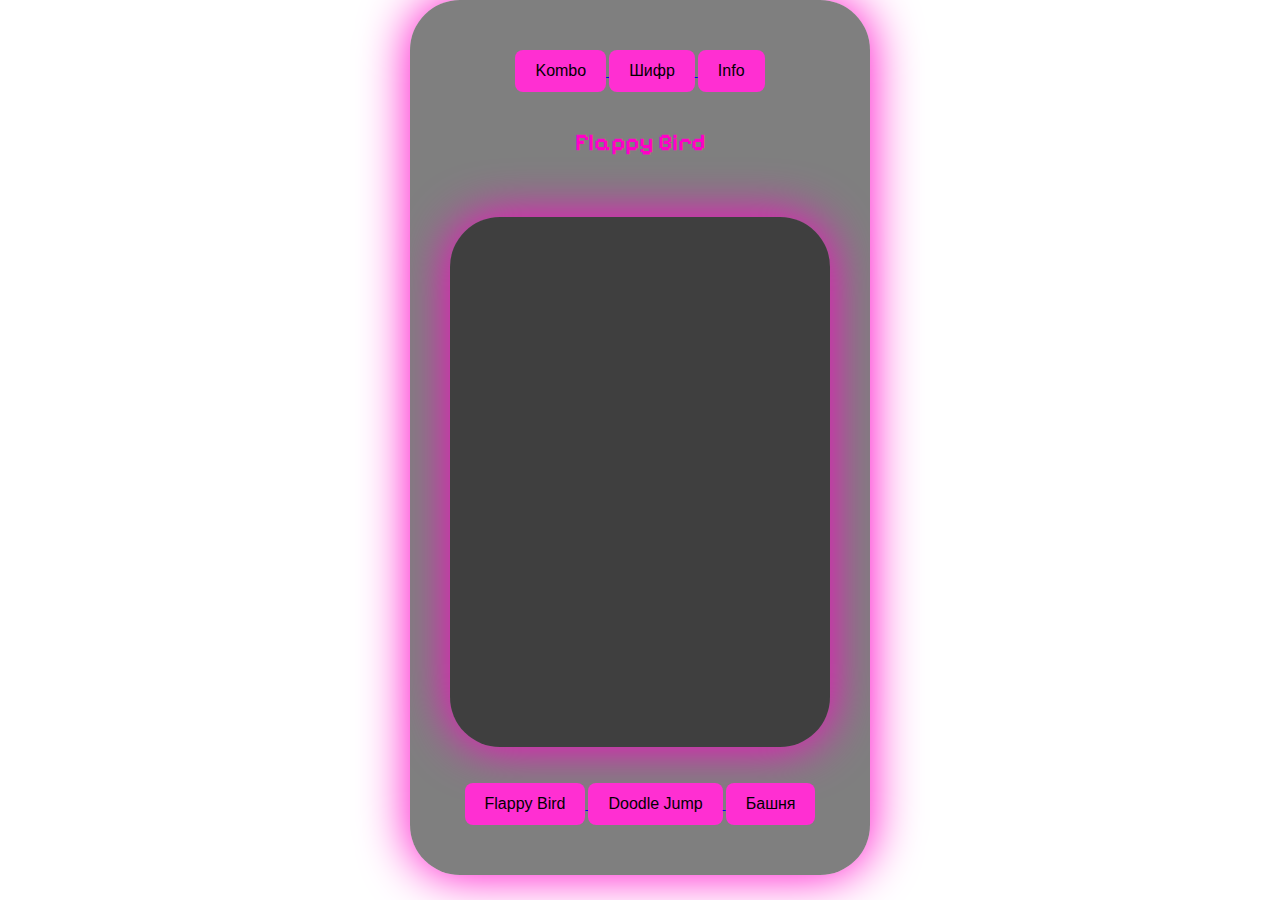
<file: flappybird.html>
<!DOCTYPE html>
<html lang="ru">
    <body>
     <head>
        <meta charset="UTF-8">
        <meta name="viewport" content="width=device-width, initial-scale=1.0">
        <title>Flappy Bird</title>
        <link rel="stylesheet" href="styles.css">
        <link href="https://fonts.googleapis.com/css2?family=Pixelify+Sans:wght@400..700&display=swap" rel="stylesheet">
    </head>
<body>
    </div>
    <div class="container">
        <div class="vkadki">
            <a href="kombo.html" target="_blank">
                <button>Kombo</button>
            <a href="schivr.html" target="_blank">
                <button>Шифр</button>
            <a href="info.html" target="_blank">
                <button>Info</button>
    
            </a>
        </div>
        <h1>Flappy Bird</h1>
        <br/>
        <p>
            <iframe src="https://flappybird2.com/" title="Встраиваемый контент"></iframe>
        </p>
        <div class="vkadki">
            <a href="flappybird.html" target="_blank">
                <button>Flappy Bird</button>
            <a href="doodl.html" target="_blank">
                <button>Doodle Jump</button>
            <a href="kameny.html" target="_blank">
                <button>Башня</button>
    
            </a>
        </div>
    

    
</body>
</html>
</file>
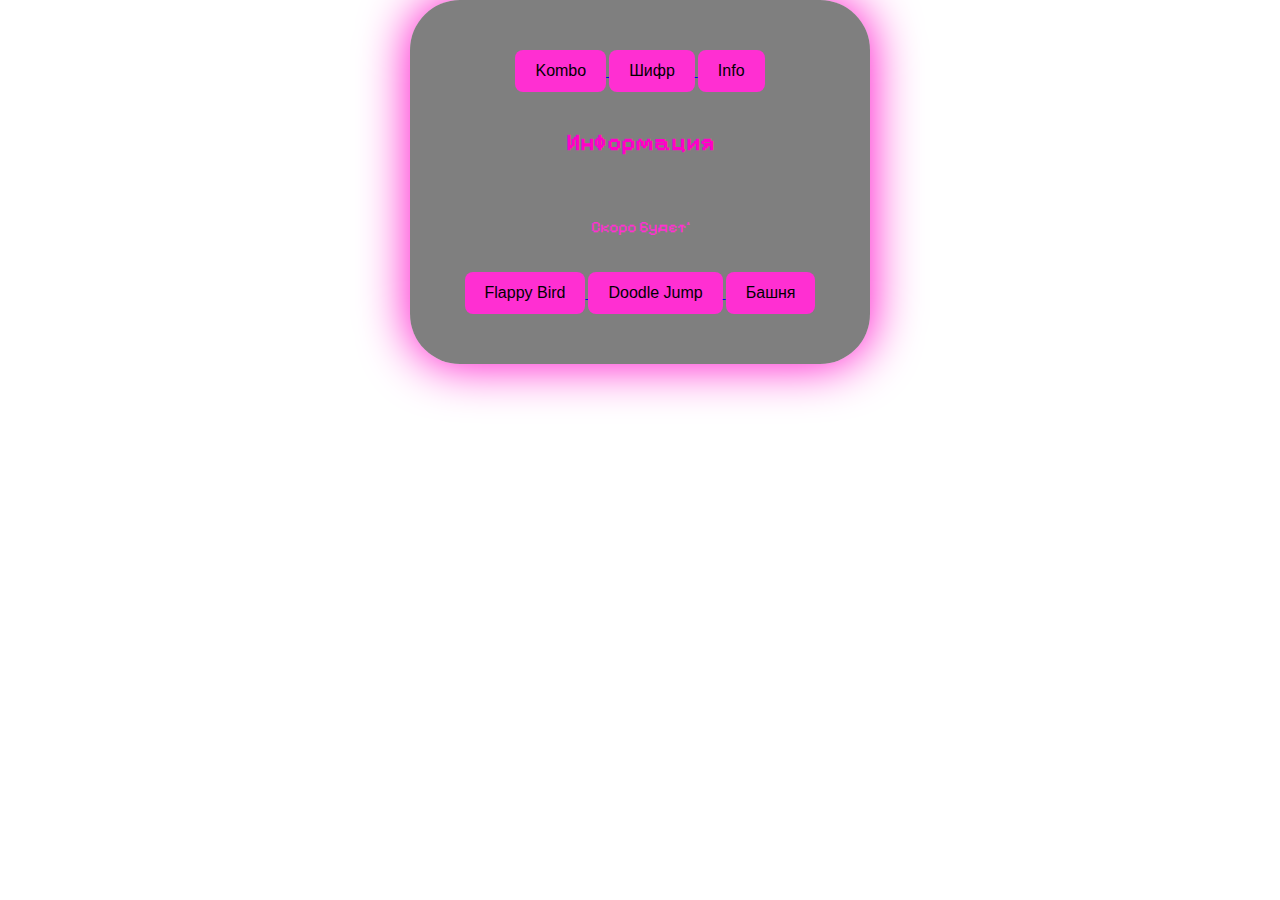
<file: info.html>
<!DOCTYPE html>
<html lang="ru">
    <body>
     <head>
        <meta charset="UTF-8">
        <meta name="viewport" content="width=device-width, initial-scale=1.0">
        <title>Информация</title>
        <link rel="stylesheet" href="styles.css">
        <link href="https://fonts.googleapis.com/css2?family=Pixelify+Sans:wght@400..700&display=swap" rel="stylesheet">
    </head>
<body>
    </div>
    <div class="container">
        <div class="vkadki">
            <a href="kombo.html" target="_blank">
                <button>Kombo</button>
            <a href="schivr.html" target="_blank">
                <button>Шифр</button>
            <a href="info.html" target="_blank">
                <button>Info</button>
    
            </a>
        </div>
        <h1>Информация</h1>
        <br/>
        <p>Скоро будет*</p>
        
        <div class="vkadki">
            <a href="flappybird.html" target="_blank">
                <button>Flappy Bird</button>
            <a href="doodl.html" target="_blank">
                <button>Doodle Jump</button>
            <a href="kameny.html" target="_blank">
                <button>Башня</button>
    
            </a>
        </div>
    

    
</body>
</html>
</file>
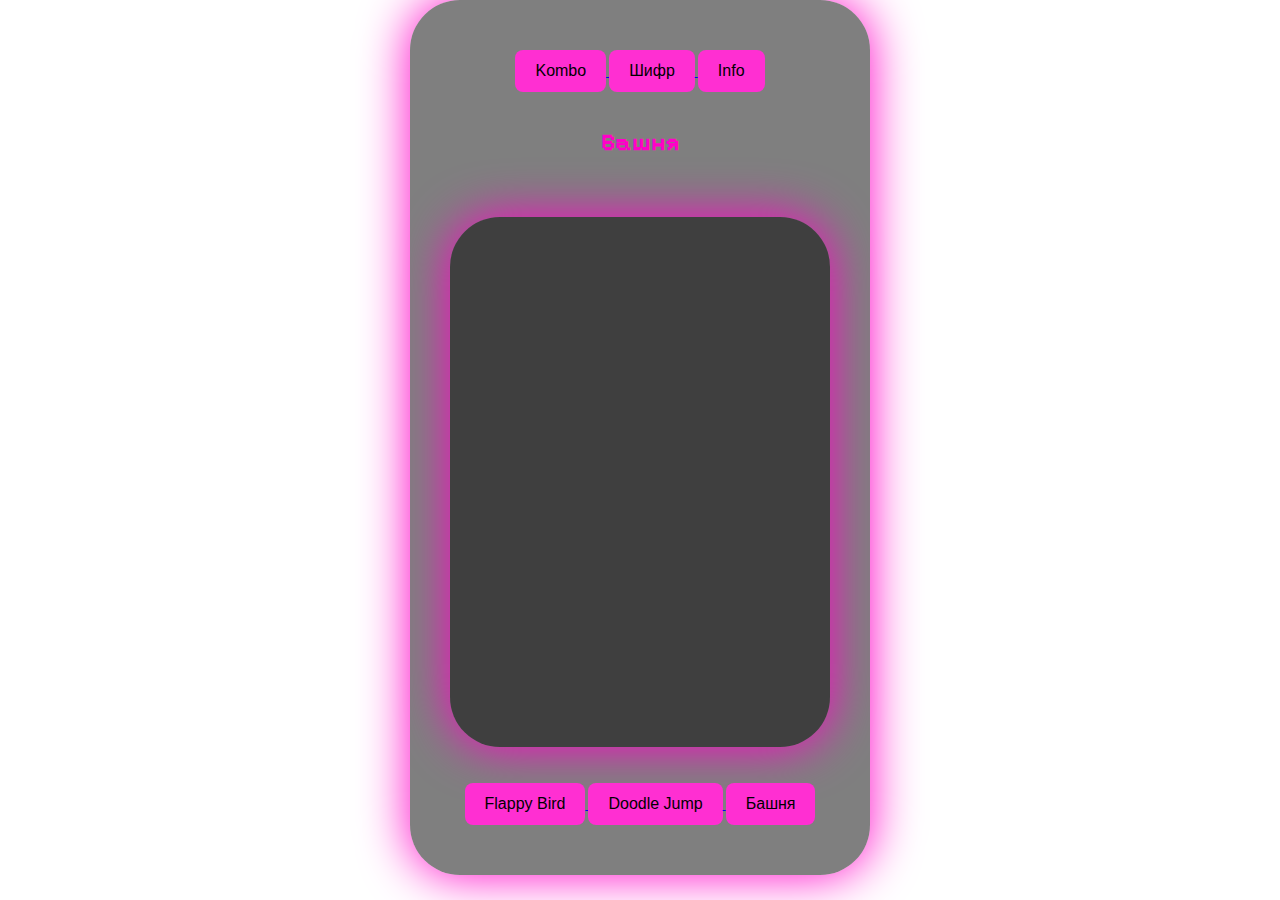
<file: kameny.html>
<!DOCTYPE html>
<html lang="ru">
    <body>
     <head>
        <meta charset="UTF-8">
        <meta name="viewport" content="width=device-width, initial-scale=1.0">
        <title>Башня</title>
        <link rel="stylesheet" href="styles.css">
        <link href="https://fonts.googleapis.com/css2?family=Pixelify+Sans:wght@400..700&display=swap" rel="stylesheet">
    </head>
<body>
    </div>
    <div class="container">
        <div class="vkadki">
            <a href="kombo.html" target="_blank">
                <button>Kombo</button>
            <a href="schivr.html" target="_blank">
                <button>Шифр</button>
            <a href="info.html" target="_blank">
                <button>Info</button>
    
            </a>
        </div>
        <h1>Башня</h1>
        <br/>
        <p>
            <iframe src="https://games.cdn.famobi.com/html5games/t/tower-fall/v010/?fg_domain=play.famobi.com&fg_aid=A1000-111&fg_uid=f3558a64-fbb8-4db4-9203-f35cb3c4f754&fg_pid=e37ab3ce-88cd-4438-9b9c-a37df5d33736&fg_beat=322&original_ref=https%3A%2F%2Fplay.famobi.com%2Fhtml5game%2Ff3558a64-fbb8-4db4-9203-f35cb3c4f754%2FA1000-11" title="Встраиваемый контент"></iframe>
        </p>
        <div class="vkadki">
            <a href="flappybird.html" target="_blank">
                <button>Flappy Bird</button>
            <a href="doodl.html" target="_blank">
                <button>Doodle Jump</button>
            <a href="kameny.html" target="_blank">
                <button>Башня</button>
    
            </a>
        </div>
    

    
</body>
</html>
</file>
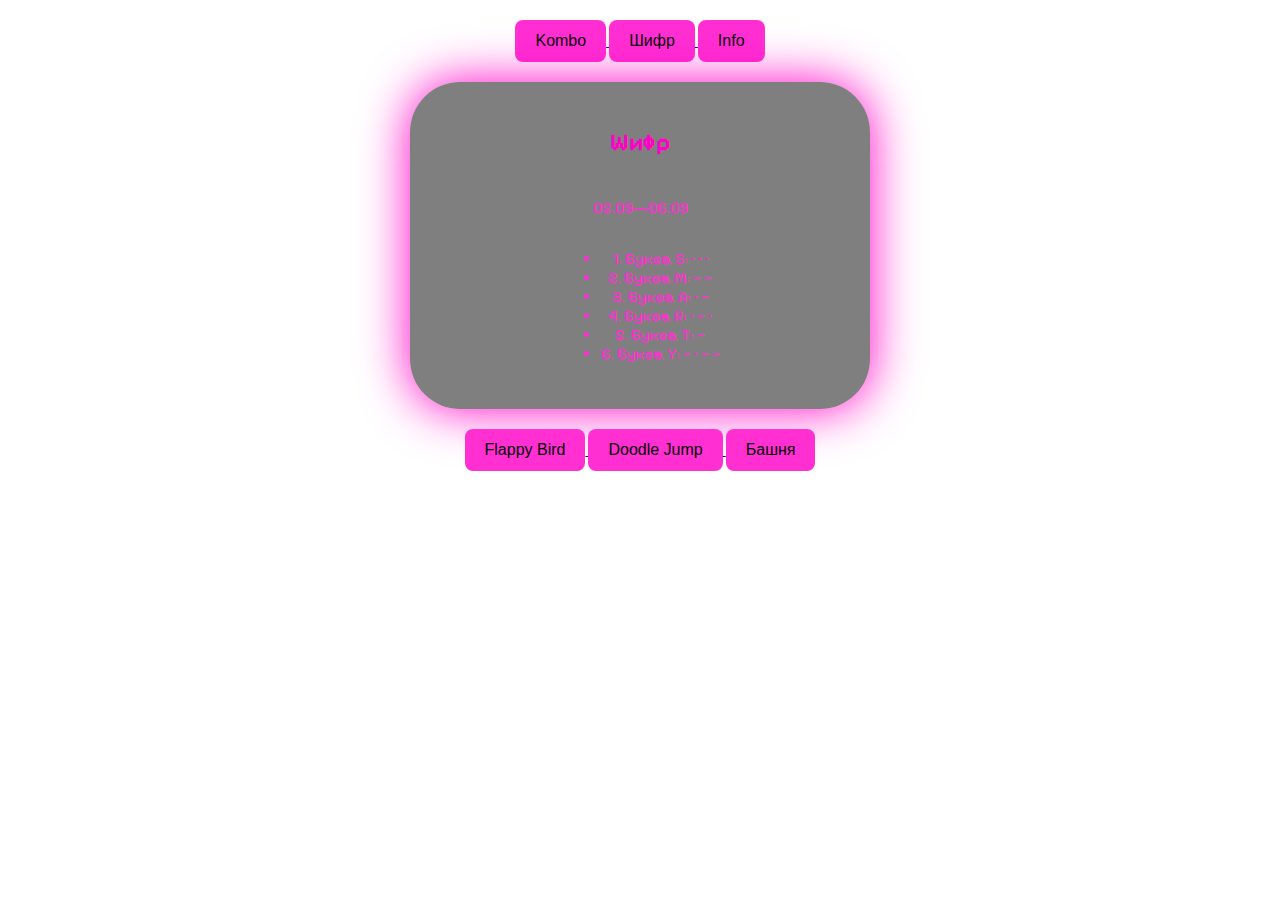
<file: schivr.html>
<!DOCTYPE html>
<html lang="ru">
    <body>
     <head>
        <meta charset="UTF-8">
        <meta name="viewport" content="width=device-width, initial-scale=1.0">
        <title>schivr</title>
        <link rel="stylesheet" href="styles.css">
        <link href="https://fonts.googleapis.com/css2?family=Pixelify+Sans:wght@400..700&display=swap" rel="stylesheet">
    </head>
<body>
    <div class="vkadki">
        <a href="kombo.html" target="_blank">
            <button>Kombo</button>
        <a href="schivr.html" target="_blank">
            <button>Шифр</button>
        <a href="info.html" target="_blank">
            <button>Info</button>

        </a>
    </div>
    <div class="container">
        <h1>Шифр</h1>
        <p>05.09---06.09</p>
        <ul>
            <li>1. Буква S: • • •</li>
            <li>2. Буква M: — —</li>
            <li>3. Буква A: • —</li>
            <li>4. Буква R: • — •</li>
            <li>5. Буква T: —</li>
            <li>6. Буква Y: — • — —</li>
        </ul>
    </div>
        <div class="vkadki">
            <a href="flappybird.html" target="_blank">
                <button>Flappy Bird</button>
            <a href="doodl.html" target="_blank">
                <button>Doodle Jump</button>
            <a href="kameny.html" target="_blank">
                <button>Башня</button>
    
            </a>
        </div>
</body>
</html>
</file>
<file: styles.css>
/*Фон*/
body {
    font-family: "Pixelify Sans", sans-serif;
    font-optical-sizing: auto;
    /*текст кол. ключей*/
    color: #ff2fd2;
    display: flex;
    justify-content: center;
    align-items: center;
    max-height: fit-content;
    margin: 0;
    flex-direction: column;
    background-image: url('https://i.pinimg.com/564x/24/99/f4/2499f4113f792e63db2fa61e5c2a5a2a.jpg');
    background-size: cover;
    background-repeat: no-repeat;
   
    
}
.tab-button {
    gap: 10px;
    margin-bottom: 20px;
    


}

/*меню*/
.container {
    background-color: rgba(0, 0, 0, 0.5);
    /*закругление*/
    border-radius: 50px;
    /*тень*/
    box-shadow: 0 4px 20px rgba(0, 0, 0, 0.1);
    padding: 30px;
    max-width: 400px;
    width: 100%;
    text-align: center;
    box-shadow: 0 0 50px #ff00c8;
    display: flex; /* Используем flexbox для выравнивания содержимого */
    flex-direction: column; /* Направление по вертикали */
    align-items: center; /* Центрируем по поперечной оси */
}

/*заголовок самого верхнего уровня(h1)*/
h1 {
    margin-bottom: 25px;
    font-size: 24px;
    color: #ff00c8;
}



.doodl p iframe {
    width: 100%;
    height: 550px; /* Задает высоту на весь экран */
    border: none; /* Убирает рамку */
    background-color: rgba(0, 0, 0, 0.5);
    /*закругление*/
    border-radius: 50px;
    /*тень*/
    box-shadow: 0 4px 20px rgba(0, 0, 0, 0.1);
    padding: 40px;
    max-width: 300px;
    width: 100%;
    text-align: center;
    box-shadow: 0 0 50px #ff00c8;
    display: flex; /* Используем flexbox для выравнивания содержимого */
    flex-direction: column; /* Направление по вертикали */
    align-items: center; /* Центрируем по поперечной оси */
}

iframe {
    width: 100%;
    height: 450px; /* Задает высоту на весь экран */
    border: none; /* Убирает рамку */
    background-color: rgba(0, 0, 0, 0.5);;
    /*закругление*/
    border-radius: 50px;
    /*тень*/
    box-shadow: 0 4px 20px rgba(0, 0, 0, 0.1);
    padding: 40px;
    max-width: 300px;
    width: 100%;
    text-align: center;
    box-shadow: 0 0 50px #ff00c8;
    display: flex; /* Используем flexbox для выравнивания содержимого */
    flex-direction: column; /* Направление по вертикали */
    align-items: center; /* Центрируем по поперечной оси */
}
/*Вкладки*/
.grid-container {
    display: grid;
    grid-template-columns: repeat(3, 1fr);
    gap: 10px;
    margin-bottom: 20px;
}

/*Контур вкладок*/
.game-option {
    border: 1px solid #ff2fd2;
    border-radius: 10px;
    padding: 10px;
    text-align: center;
    cursor: pointer;
    transition: transform 0.3s, border-color 0.3s;
    grid-template-columns: 1fr 100px 2fr;
}
.vkadki {
    margin-bottom: 20px; /* adjust the value as needed */
}

.kombo img {
    width: 100%;
    border-radius: 8px;
    margin-bottom: 10px;
}
/*Картинки*/
.game-option img {
    width: 100%;
    border-radius: 8px;
    margin-bottom: 10px;
}

/*Наименование игр*/
.game-option p {
    font-weight: 500;
    color: #ff2fd2;
}
/*Выбраная вкладка*/
.game-option:hover, .game-option.selected {
    transform: scale(1.05);
    border-color: #ff00c8;
    border: 1px solid #ff2fd2;
    box-shadow: 0 0 20px #ff00c8;
}
/*Высота меню*/
.form-group {
    margin-bottom: 20px;
    text-align: left;
}
/*текст (кол. ключей)*/
label {
    display: block;
    margin-bottom: 8px;
    font-weight: 500;
    color: #ff2fd2;
}
/*Ползунок*/
.key-slider {
    display: flex;
    align-items: center;
    gap: 10px;
}

.key-slider input[type="range"] {
    -webkit-appearance: none;
    width: 100%;
    height: 8px;
    border-radius: 5px;
    background: #646464;
    outline: none;
    transition: background 0.3s;
}

.key-slider input[type="range"]::-webkit-slider-thumb {
    -webkit-appearance: none;
    appearance: none;
    width: 20px;
    height: 20px;
    border-radius: 50%;
    background: #ff2fd2;
    cursor: pointer;
    transition: background 0.3s;
}

/*Активный ползунок*/
.key-slider input[type="range"]:hover::-webkit-slider-thumb {
    background: #ff00c8;
    width: 20px;
    height: 20px;
    border-radius: 50%;
    cursor: pointer;

}
/*кол. ключей на ползунке*/
#keyValue {
    font-size: 18px;
    font-weight: bold;
    color: #ff00c8;
    font-family: 'Courier New', Courier, monospace;
}
/*кнопки*/
button {
    background-color: #ff2fd2;
    color: rgb(0, 0, 0);
    border: none;
    padding: 12px 20px;
    font-size: 16px;
    border-radius: 8px;
    cursor: pointer;
    transition: background-color 0.3s;
    margin-top: 20px;
}
/*активные кнопки*/
button:hover {
    background-color: #ff00c8;
}

.hidden {
    display: none;
    
}

.progress-bar {
    background-color: #ff2fd2;
    border-radius: 8px;
    overflow: hidden;
    margin-top: 25px;
    height: 35px;
    position: relative;
    box-shadow: 0 0 20px #ff00c8;
    
}


.progress-bar div {
    height: 100%;
    background-color: #ff00c8;
    width: 0;
    transition: width 0.5s;
}
/*промежкток между прогрессом и процентом*/
#progressText {
    margin-top: 15px;
    font-weight: 600;
    font-family:'Franklin Gothic Medium', 'Arial Narrow', Arial, sans-serif

}

.key-item {
    display: flex;
    align-items: center;
    margin-top: 15px;
}
/*контур ключей*/
.key-item input {
    flex: 1;
    padding: 12px;
    font-size: 16px;
    border: 1px solid #ff00c8;
    border-radius: 8px;
    margin-right: 12px;
}
/*кнопка копир*/
.copyKeyBtn {
    background-color: #28a745;
    border: none;
    padding: 12px 20px;
    color: white;
    font-size: 16px;
    border-radius: 8px;
    cursor: pointer;
    transition: background-color 0.3s;
}

.copyKeyBtn:hover {
    background-color: #218838;
}

.footer {
    margin-top: 25px;
    font-size: 14px;
    color: #ff2fd2;
}

#copyStatus {
    margin-top: 15px;
    color: #218838;
}
</file>
